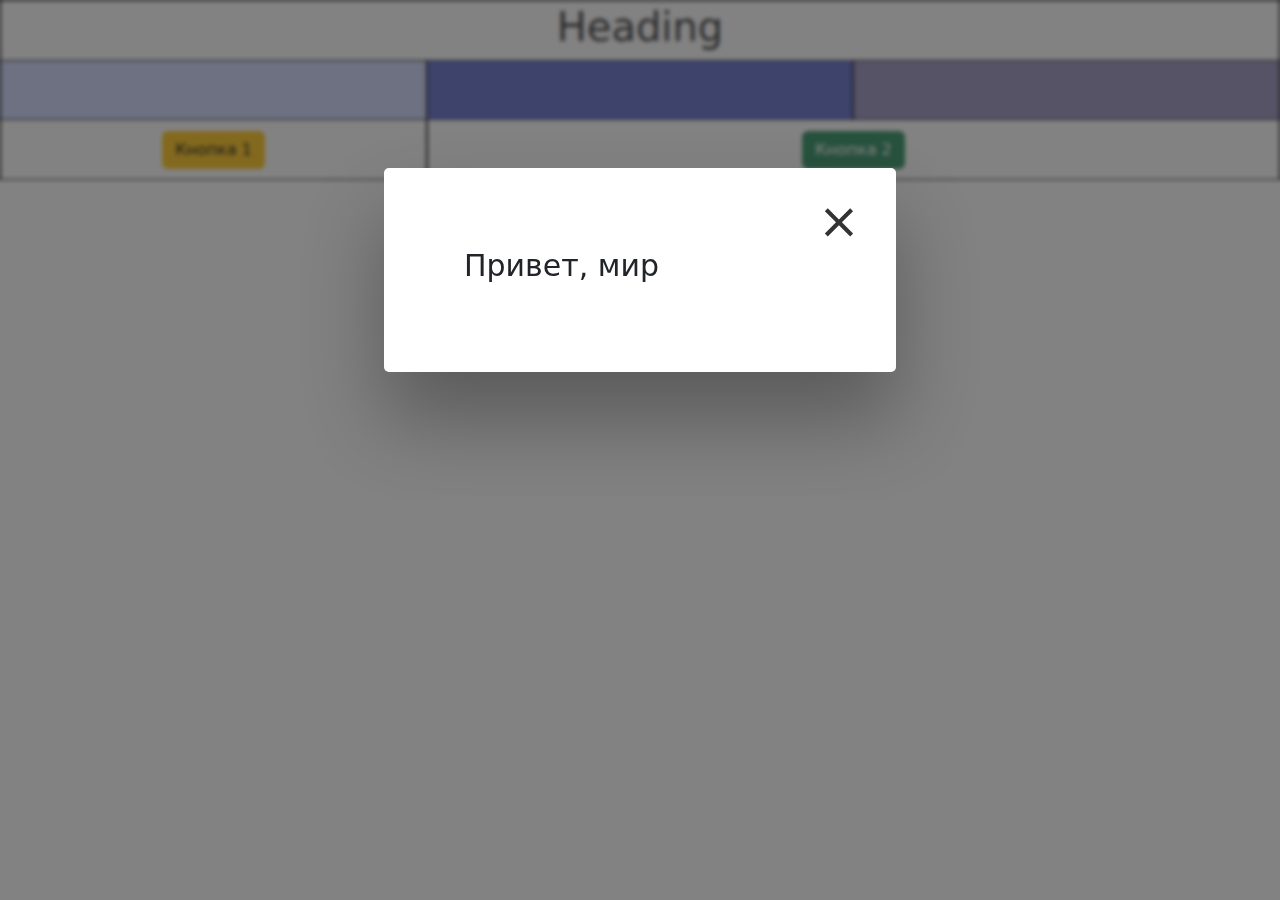
<file: index.html>
<!DOCTYPE html>
<html lang="en">
  <head>
    <meta charset="UTF-8" />
    <meta
      name="viewport"
      content="width=device-width, user-scalable=no, initial-scale=1.0, maximum-scale=1.0, minimum-scale=1.0"
    />
    <meta http-equiv="X-UA-Compatible" content="ie=edge" />
    <meta name="description" content="lorem ipsum" />
    <script src="https://ajax.googleapis.com/ajax/libs/jquery/3.7.1/jquery.min.js"></script>
    <link href="css/bootstrap.min.css" rel="stylesheet" />
    <link rel="stylesheet" href="css/styles.css" />
    <link rel="icon" type="image/x-icon" href="images/done.png" />
    <title>Test</title>
  </head>
  <body>
    <div class="container-fluid text-center">
      <div class="row row-one">
        <div
          class="d-flex align-items-center justify-content-center col-12 text-center row__item row-one__item-one"
        >
          <h1>Heading</h1>
        </div>
      </div>
      <div class="row row-two">
        <div class="col-xs-12 col-md-4 row__item row-two__item-one"></div>
        <div class="col-xs-12 col-md-4 row__item row-two__item-two"></div>
        <div class="col-xs-12 col-md-4 row__item row-two__item-three"></div>
      </div>
      <div class="row row-three">
        <div
          class="d-flex align-items-center justify-content-center col-xs-12 col-md-4 row__item row-three__item-one"
        >
          <button type="button" class="btn btn-warning">Кнопка 1</button>
        </div>
        <div
          class="d-flex align-items-center justify-content-center col-xs-12 col-md-8 row__item row-three__item-two"
        >
          <button type="button" class="btn btn-success">Кнопка 2</button>
        </div>
      </div>
    </div>

    <div class="modal-window hidden">
      <button class="modal-window__close-btn">&times;</button>
      <h1 class="modal-window__heading">Привет, мир</h1>
    </div>
    <div class="overlay hidden"></div>

    <script src="js/bootstrap.bundle.min.js"></script>
    <script src="js/main.js"></script>
  </body>
</html>
</file>
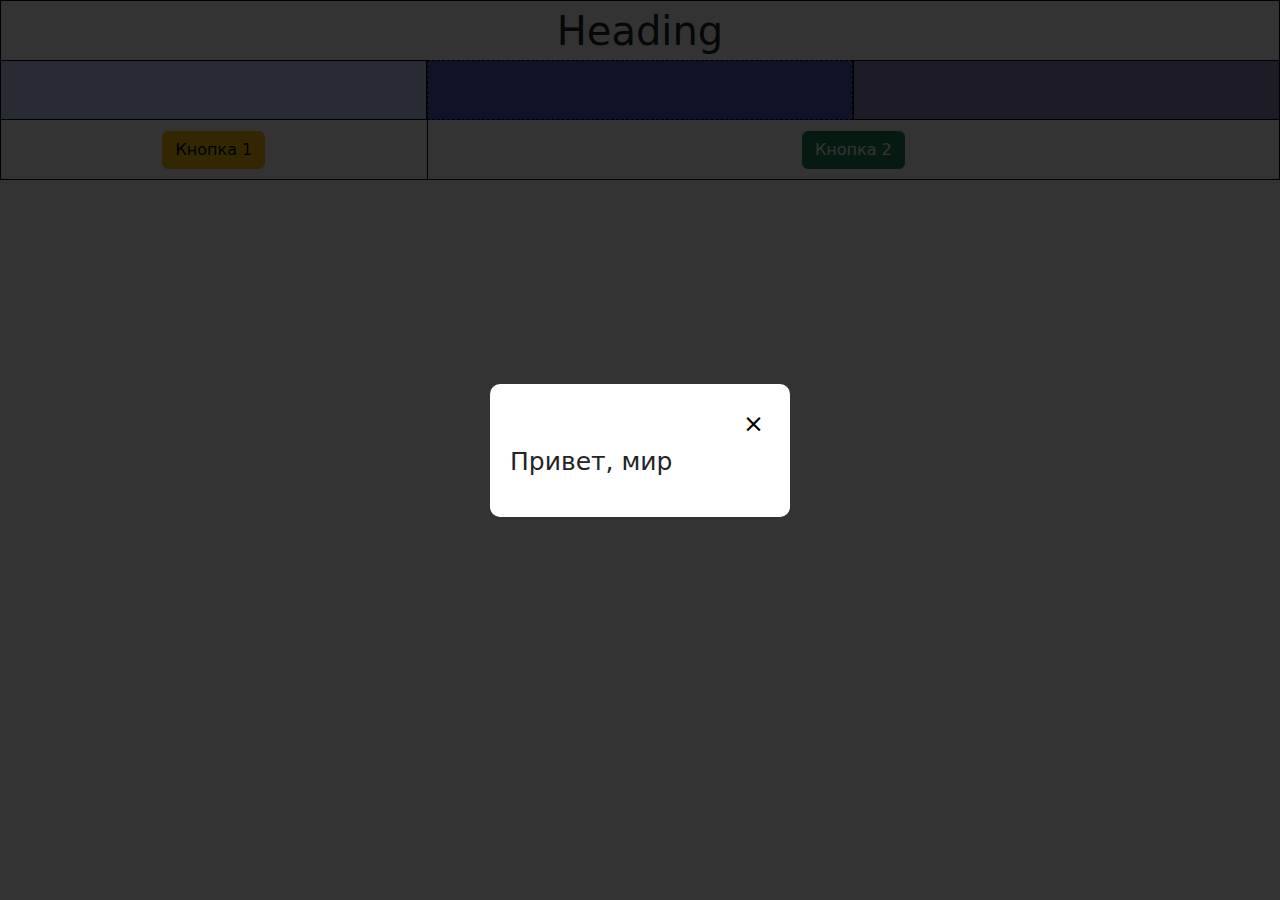
<file: part-one/index.html>
<!DOCTYPE html>
<html lang="en">
<head>
    <meta charset="UTF-8"/>
    <meta
            name="viewport"
            content="width=device-width, user-scalable=no, initial-scale=1.0, maximum-scale=1.0, minimum-scale=1.0"
    />
    <meta http-equiv="X-UA-Compatible" content="ie=edge"/>
    <meta name="description" content="lorem ipsum"/>
    <link href="css/bootstrap.min.css" rel="stylesheet"/>
    <link rel="stylesheet" href="css/styles.css"/>
    <title>Test</title>
</head>
<body>
<div class="container-fluid">
    <div class="row row-one ">
        <h1 class="col-12 d-flex align-items-center justify-content-center m-0 row__item item-one">Heading</h1>
    </div>
    <div class="row row-two">
        <div class="col-12 col-sm-4 row__item item-one"></div>
        <div class="col-12 col-sm-4 row__item item-two"></div>
        <div class="col-12 col-sm-4 row__item item-three"></div>
    </div>
    <div class="row row-three">
        <div class="d-flex align-items-center justify-content-center col-12 col-sm-4 row__item item-one">
            <button type="button" class="btn btn-warning">Кнопка 1</button>
        </div>
        <div class="d-flex align-items-center justify-content-center col-12 col-sm-8 row__item item-two">
            <button type="button" class="btn btn-success">Кнопка 2</button>
        </div>
    </div>
</div>

<div class="overlay">
    <div class="modal-window">
        <button class="modal-window__close-btn" type="button">&times;</button>
        <p class="modal-window__text">Привет, мир</p>
    </div>
</div>

<script src="https://ajax.googleapis.com/ajax/libs/jquery/3.7.1/jquery.min.js"></script>
<script src="js/bootstrap.bundle.min.js"></script>
<script src="js/main.js"></script>
</body>
</html>
</file>
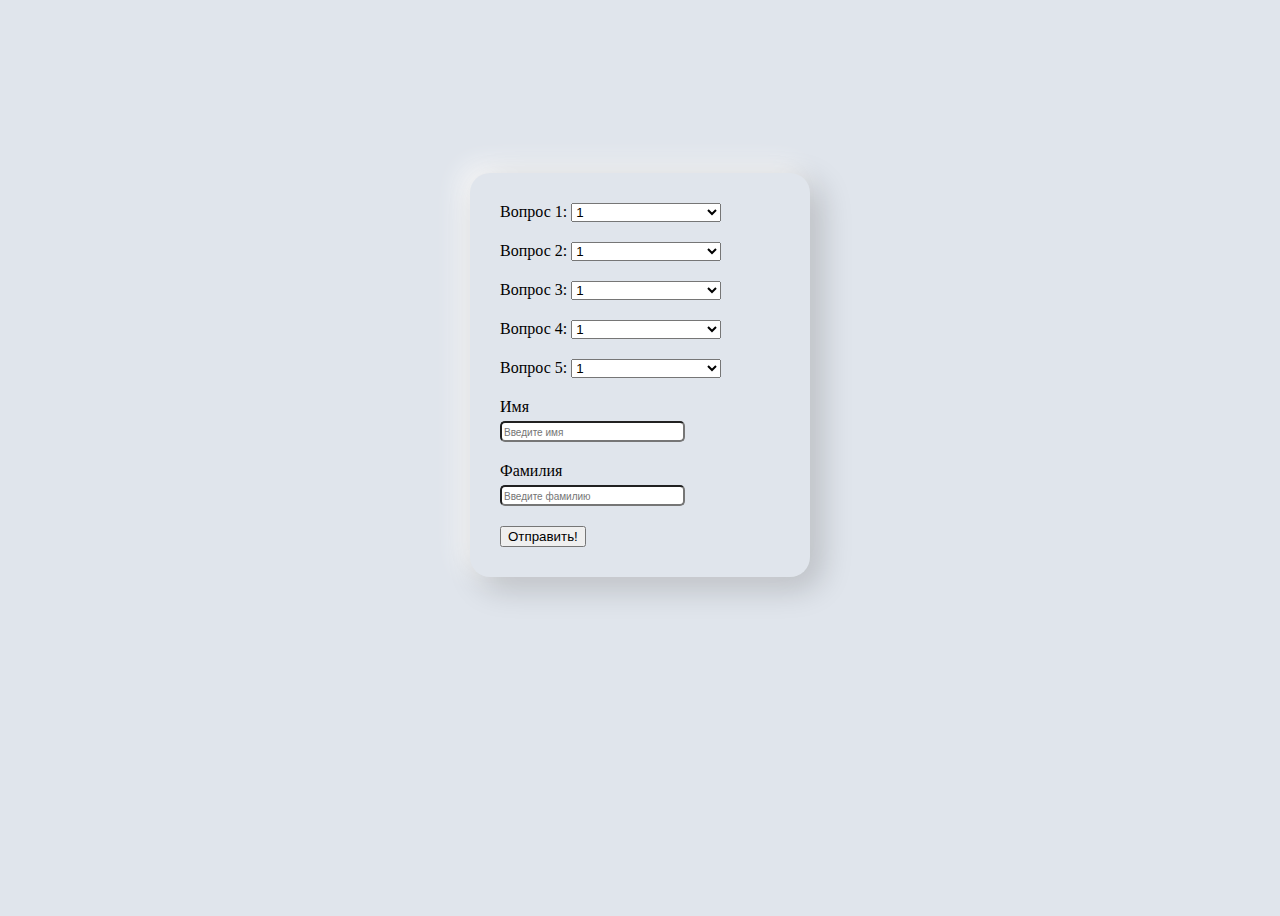
<file: form/form.html>
<!DOCTYPE html>
<html lang="en">
<head>
    <meta charset="UTF-8"/>
    <meta name="viewport" content="width=device-width, initial-scale=1.0"/>
    <meta http-equiv="X-UA-Compatible" content="ie=edge"/>
    <link rel="stylesheet" href="form-styles.css"/>
    <title>Form</title>
</head>
<body>
<div class="container">
    <div class="form-container">
        <form action="server.php" method="get" class="form" id="form">
            <div class="row">
                <label for="questionOne">Вопрос 1:</label>
                <select name="questionOne" id="questionOne">
                    <option value="1">1</option>
                    <option value="2">2</option>
                    <option value="3">3</option>
                    <option value="4">4</option>
                    <option value="5">5</option>
                </select>
            </div>

            <div class="row">
                <label for="questionTwo">Вопрос 2:</label>
                <select name="questionTwo" id="questionTwo">
                    <option value="1">1</option>
                    <option value="2">2</option>
                    <option value="3">3</option>
                    <option value="4">4</option>
                    <option value="5">5</option>
                </select>
            </div>

            <div class="row">
                <label for="questionThree">Вопрос 3:</label>
                <select name="questionThree" id="questionThree">
                    <option value="1">1</option>
                    <option value="2">2</option>
                    <option value="3">3</option>
                    <option value="4">4</option>
                    <option value="5">5</option>
                </select>
            </div>

            <div class="row">
                <label for="questionFour">Вопрос 4:</label>
                <select name="questionFour" id="questionFour">
                    <option value="1">1</option>
                    <option value="2">2</option>
                    <option value="3">3</option>
                    <option value="4">4</option>
                    <option value="5">5</option>
                </select>
            </div>

            <div class="row">
                <label for="questionFive">Вопрос 5:</label>
                <select name="questionFive" id="questionFive">
                    <option value="1">1</option>
                    <option value="2">2</option>
                    <option value="3">3</option>
                    <option value="4">4</option>
                    <option value="5">5</option>
                </select>
            </div>

            <div class="row">
                <label for="firstName">Имя</label><br/>
                <input
                        type="text"
                        placeholder="Введите имя"
                        id="firstName"
                        name="firstName"
                        autocomplete="off"
                />
            </div>
            <div class="row">
                <label for="lastName">Фамилия</label><br/>
                <input
                        type="text"
                        placeholder="Введите фамилию"
                        id="lastName"
                        name="lastName"
                        autocomplete="off"
                />
            </div>
            <div class="row">
                <button type="submit" class="submit-btn">Отправить!</button>
            </div>
        </form>
    </div>
    <div class="form-info">
        <h3 class="heading hidden">Вы ввели:</h3>
        <div class="json"></div>
    </div>
</div>
<script src="https://ajax.googleapis.com/ajax/libs/jquery/3.7.1/jquery.min.js"></script>
<script src="form-script.js"></script>
</body>
</html>
</file>
<file: css/styles.css>
.row__item {
  border: 1px solid black;
  min-height: 60px;
}
.row-one__item-one {
  border-bottom: none;
}
.row-two__item-one {
  background-color: #c9d5fd;
}
.row-two__item-two {
  border: 1px dashed black;
  background-color: #5061c5;
}
.row-two__item-three {
  background-color: #908bbc;
  border-bottom: 1px solid black;
}
.row-three__item-one {
  border-top: none;
}
.row-three__item-two {
  border-top: none;
}

/* Modal Window Styles */

.modal-window {
  position: absolute;
  top: 30%;
  left: 50%;
  transform: translate(-50%, -50%);
  width: 40%;
  background-color: white;
  padding: 80px;
  border-radius: 5px;
  box-shadow: 0 3rem 5rem rgba(0, 0, 0, 0.3);
  z-index: 10;
}
.modal-window__heading {
  font-size: 30px;
}
.modal-window__close-btn {
  position: absolute;
  top: 15px;
  right: 30px;
  font-size: 50px;
  color: #333;
  cursor: pointer;
  border: none;
  background: none;
}
.overlay {
  position: absolute;
  top: 0;
  left: 0;
  width: 100%;
  height: 100%;
  background-color: rgba(49, 47, 47, 0.6);
  backdrop-filter: blur(2px);
  z-index: 5;
}
.hidden {
  display: none;
}
</file>
<file: part-one/css/styles.css>
.row__item {
    border: 1px solid black;
    min-height: 60px;
}

.row-one .item-one {
    border-bottom: none;
}

.row-two .item-one {
    background-color: #c9d5fd;
}

.row-two .item-two {
    border: 1px dashed black;
    background-color: #5061c5;
}

.row-two .item-three {
    background-color: #908bbc;
}

.row-three .item-one {
    border-top: none;
    border-right: none;
}

.row-three .item-two {
    border-top: none;
}

/* Modal Window Styles */
.overlay {
    display: flex;
    justify-content: center;
    align-items: center;
    position: fixed;
    width: 100vw;
    height: 100vh;
    top: 0;
    background-color: rgba(0, 0, 0, 0.8);
}


.modal-window {
    display: flex;
    flex-direction: column;
    padding: 20px;
    background-color: #fff;
    width: 300px;
    height: min-content;
    border-radius: 10px;
}

.modal-window__text {
    font-size: 25px;
}

.modal-window__close-btn {
    align-self: flex-end;
    font-size: 25px;
    color: black;
    cursor: pointer;
    border: none;
    background: none;
}

/* Modal Window Styles end*/

.hidden {
    display: none;
}

/*media*/
@media (max-width: 576px) {
    .row-three .item-one {
        border-right: 1px solid black;
    }
}
</file>
<file: form/form-styles.css>
body {
    background-color: #e0e5ec;
}

.container {
    height: 100vh;
    display: flex;
    justify-content: space-evenly;
    flex-direction: column;
    align-items: center;
}

.form-container {
    width: 300px;
    background-color: #e0e5ec;
    border-radius: 20px;
    padding: 20px;
    box-shadow: 10px 10px 33px 0 rgba(0, 0, 0, 0.2),
    -8px -6px 24px 1px rgba(250, 250, 250, 1);
}

select {
    width: 150px;
}

.row {
    padding: 10px;
}

input {
    color: #555;
    border-radius: 5px;
    margin-top: 5px;
}

input::placeholder {
    font-size: 10px;
}

.form-info {
    text-align: center;
}

.hidden {
    display: none;
}
</file>
